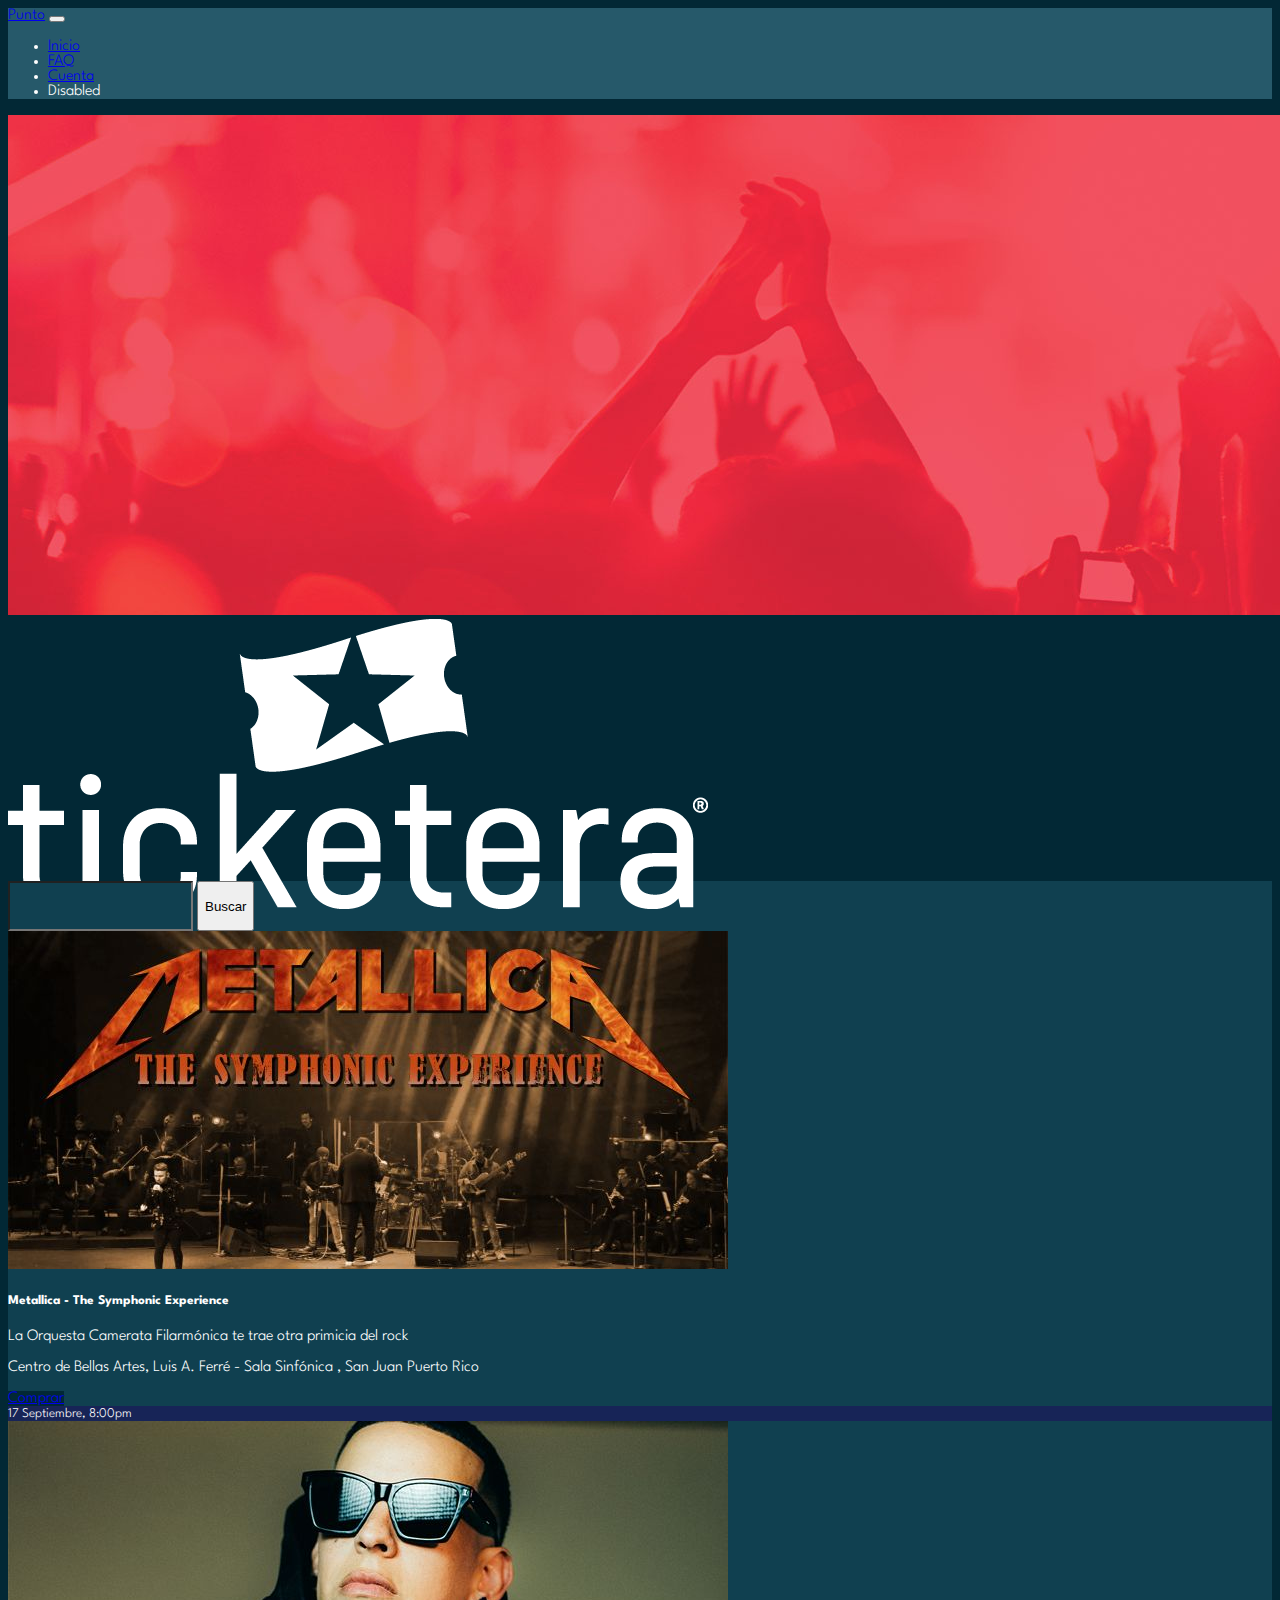
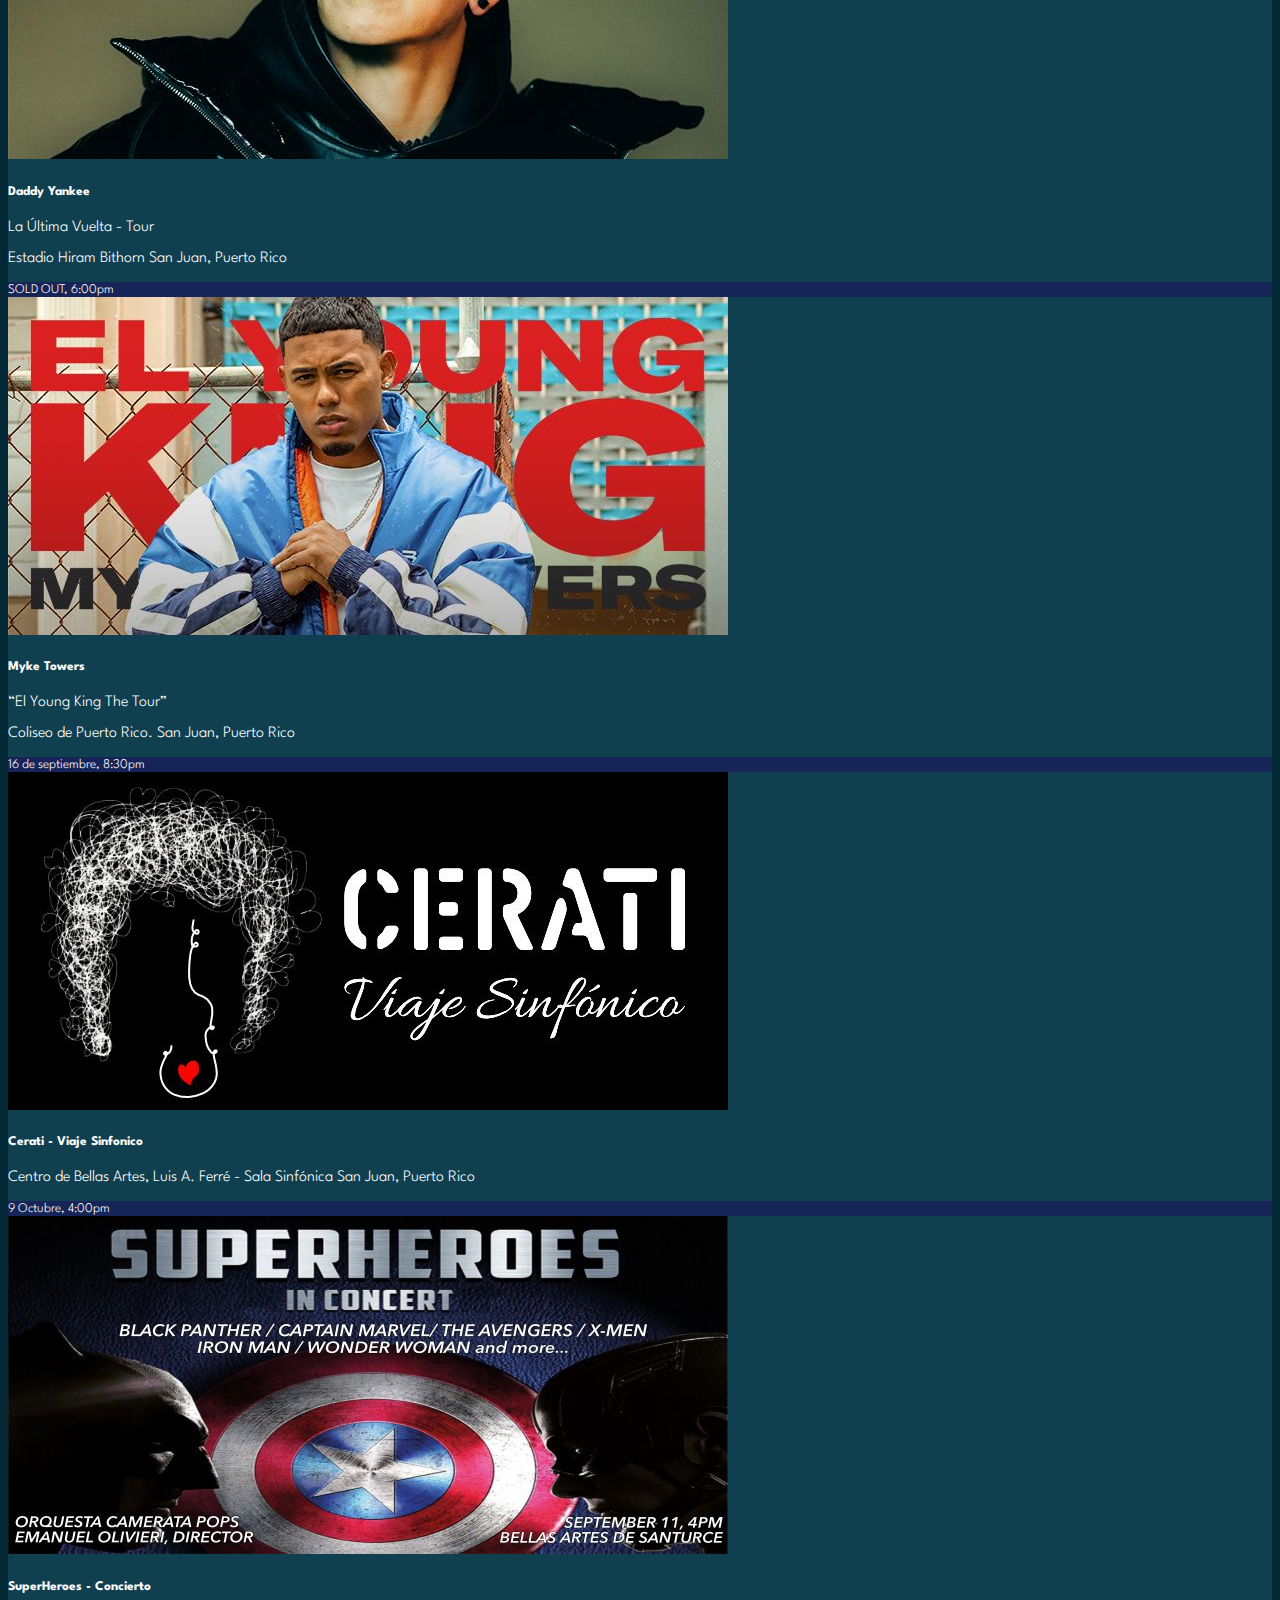
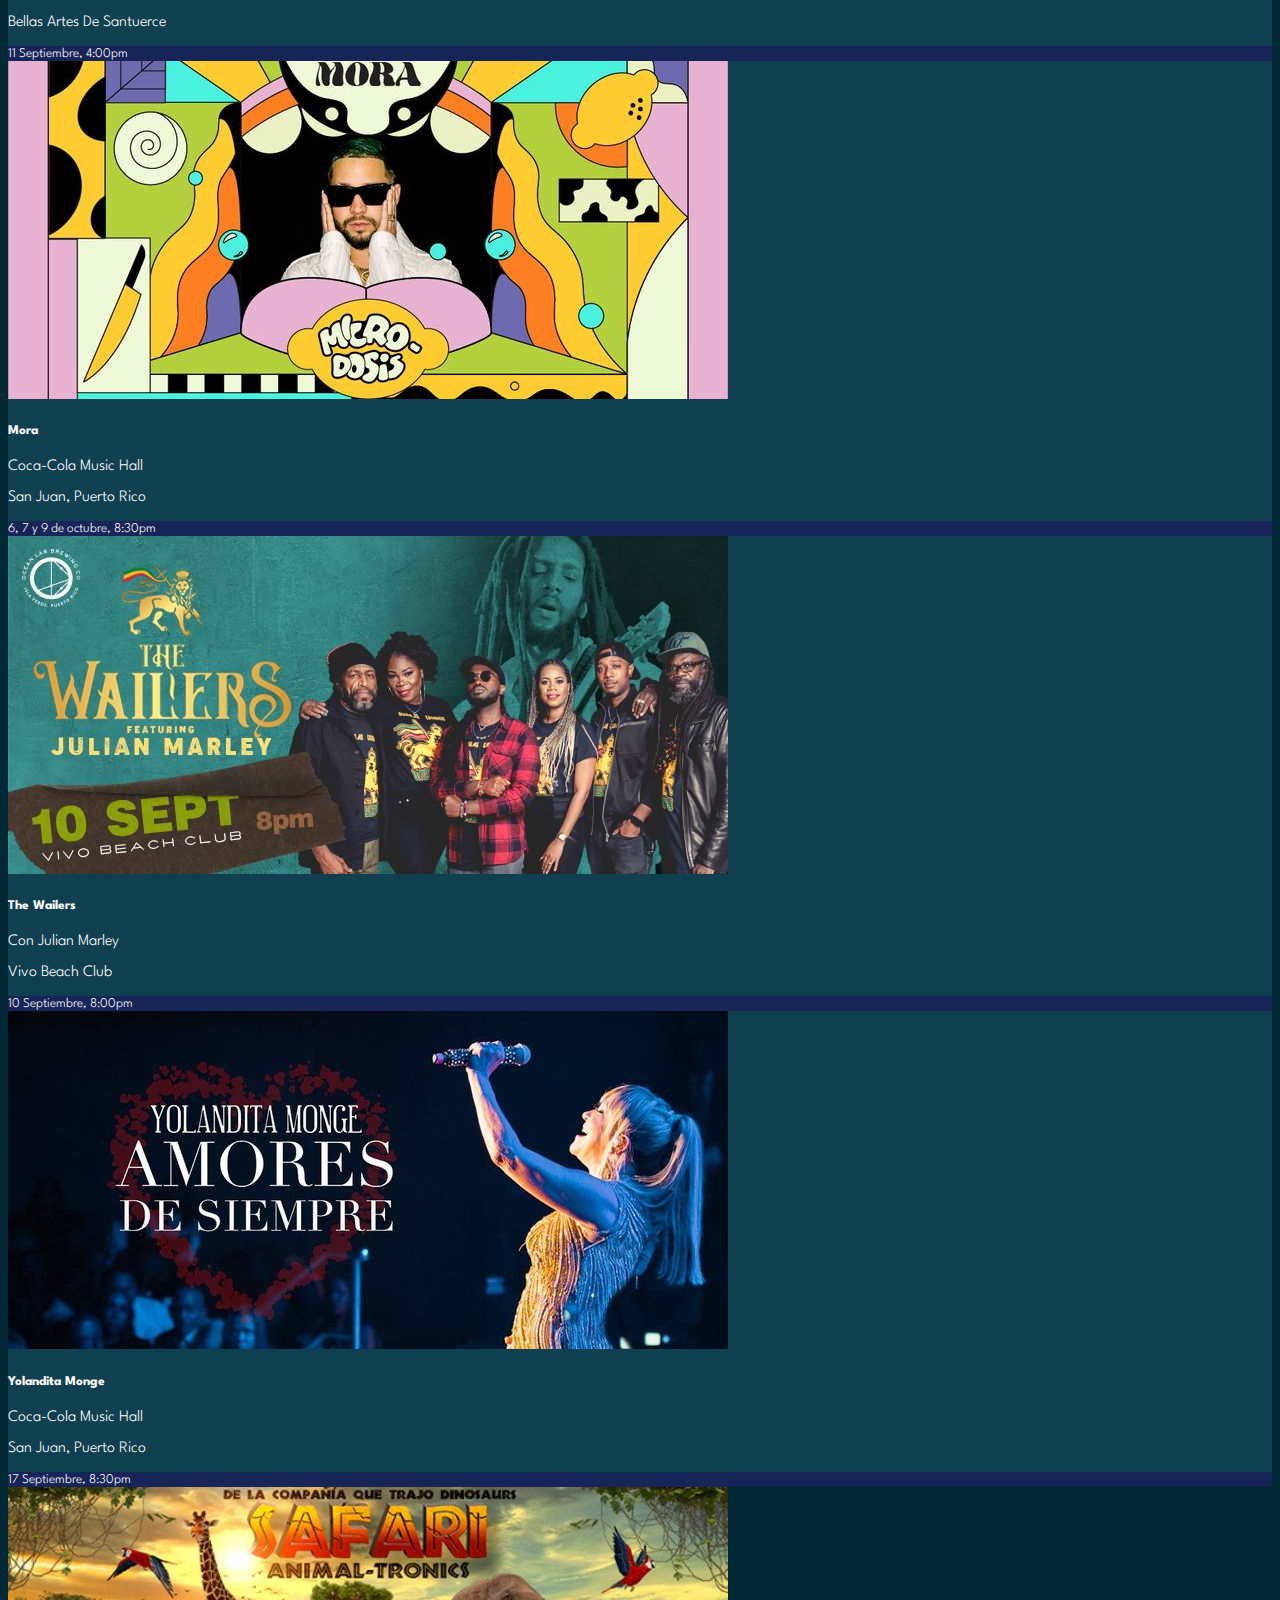
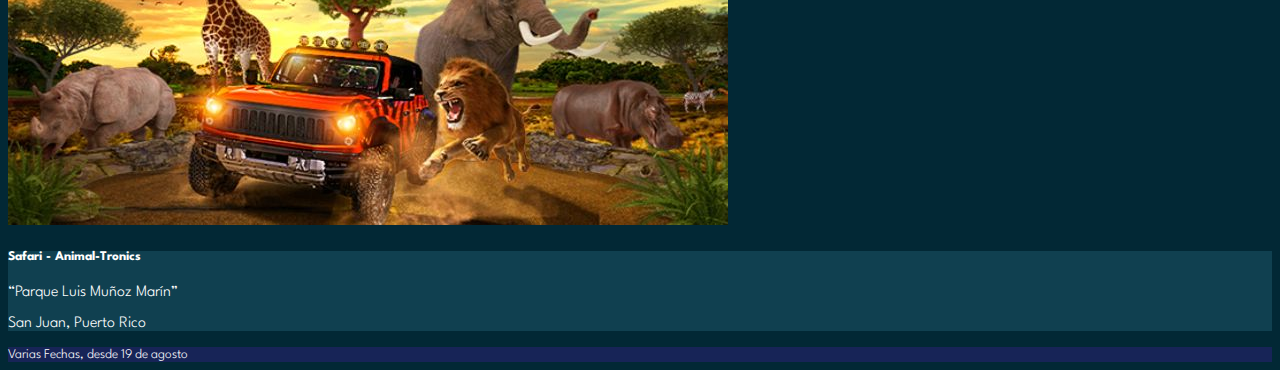
<file: index.html>
<!doctype html>
<html lang="en">
  <head>
    <meta charset="utf-8">
    <meta name="viewport" content="width=device-width, initial-scale=1">
    <title>Inicio</title>
    <link href="https://cdn.jsdelivr.net/npm/bootstrap@5.2.1/dist/css/bootstrap.min.css" rel="stylesheet" integrity="sha384-iYQeCzEYFbKjA/T2uDLTpkwGzCiq6soy8tYaI1GyVh/UjpbCx/TYkiZhlZB6+fzT" crossorigin="anonymous">
    <link rel="stylesheet" href="./css/styles.css">
    <link rel="preconnect" href="https://fonts.googleapis.com">
    <link rel="preconnect" href="https://fonts.gstatic.com" crossorigin>
    <link href="https://fonts.googleapis.com/css2?family=League+Spartan:wght@600&display=swap" rel="stylesheet">
</head>
  <body class="bg-dark">
    <nav class="navbar sticky-top navbar-expand-lg bg-main">
        <div class="container-fluid">
          <a class="navbar-brand" href="#">Punto</a>
          <button class="navbar-toggler" type="button" data-bs-toggle="collapse" data-bs-target="#navbarNav" aria-controls="navbarNav" aria-expanded="false" aria-label="Toggle navigation">
            <span class="navbar-toggler-icon"></span>
          </button>
          <div class="collapse navbar-collapse" id="navbarNav">
            <ul class="navbar-nav">
              <li class="nav-item">
                <a class="nav-link active" aria-current="page" href="#">Inicio</a>
              </li>
              <li class="nav-item">
                <a class="nav-link" href="#">FAQ</a>
              </li>
              <li class="nav-item">
                <a class="nav-link" href="acc.html">Cuenta</a>
              </li>
              <li class="nav-item">
                <a class="nav-link disabled">Disabled</a>
              </li>
            </ul>
          </div>
        </div>
      </nav>

      
        <div class="carousel-inner">
          <div class="carousel-item active">
              <img class="w-auto" src="img/bgclient-op.jpg">
            <div class="carousel-caption">
              <div class="row-cols-2 mb-5">
                <img class="img-fluid" src="./img/logo-large-op.png" >
              </div>
            </div>
          </div>
        </div>     

          <div class="container">
            <section>
               <div>
                   <nav class="navbar bg-oscuro-mid navbar-toggler m-5 mt-n1">
                       <div class="container-fluid d-flex justify-content-around ">
                         <form class="d-flex w-100" role="search">
                           <input class="form-control me-3 bg-oscuro-mid border-0 mt-auto mb-auto" type="search" placeholder="" aria-label="Search">
                           <button class="btn btn-outline-light flex-grow-1 m-1" type="submit">Buscar</button>
                         </form>
                       </div>
                     </nav> 
               </div>
            </section>
          </div>
      
      


     <section class="p-5 px-lg-5 pb-lg-3">
     <div class="p-4 mb-auto">
        <div class="row row-cols-1 row-cols-md-3 g-4">
            <div class="col">
              <div class="card h-100 border-0 shadow mb-5 bg-oscuro-mid rounded">
                <img src="/img/6250902f6c30d5300941b520_1649446972148.jpg" class="card-img-top" alt="...">
                <div class="card-body bg-oscuro-mid">
                  <h5 class="card-title">Metallica -  The Symphonic Experience</h5>
                  <p class="card-text">La Orquesta Camerata Filarmónica te trae otra primicia del rock</p>
                  <p class="card-text">Centro de Bellas Artes, Luis A. Ferré - Sala Sinfónica , San Juan Puerto Rico</p>
                  <a href="met.html" class="btn btn-primary btn-outline-light bg-dark m-2 pt-3">Comprar</a>
                </div>
                <div class="card-footer bg-or">
                  <small class="text-muted">17 Septiembre, 8:00pm</small>
                </div>
              </div>
            </div>
            <div class="col">
              <div class="card h-100 border-0 shadow mb-5 bg-oscuro-mid rounded">
                <img src="/img/626aa25c4d0e45b16c38a710_1652468657885.jfif" class="card-img-top" alt="...">
                <div class="card-body bg-oscuro-mid">
                  <h5 class="card-title">Daddy Yankee</h5>
                  <p class="card-text">La Última Vuelta - Tour</p>
                  <p class="card-text">Estadio Hiram Bithorn
                    San Juan, Puerto Rico</p>
                </div>
                <div class="card-footer bg-or">
                  <small class="text-muted">SOLD OUT, 6:00pm</small>
                </div>
              </div>
            </div>
            <div class="col">
              <div class="card h-100 border-0 shadow mb-5 bg-oscuro-mid rounded">
                <img src="/img/6111ad814b2d9800048c1205_1659374345416.jfif" class="card-img-top" alt="...">
                <div class="card-body bg-oscuro-mid">
                  <h5 class="card-title">Myke Towers</h5>
                  <p class="card-text">“El Young King The Tour”</p>
                  <p class="card-text">Coliseo de Puerto Rico. San Juan, Puerto Rico</p>
                </div>
                <div class="card-footer bg-or ">
                  <small class="text-muted">16 de septiembre, 8:30pm</small>
                </div>
              </div>
            </div>
          </div>
     </div>
    </section>
    <section class="p-5 px-lg-5 pb-lg-3">
        <div class="p-4 mb-auto">
           <div class="row row-cols-1 row-cols-md-3 g-4">
               <div class="col">
                 <div class="card h-100 border-0 shadow mb-5 bg-oscuro-mid rounded">
                   <img src="/img/628f977cac6ef766bdb6313e_1653612689354.jpg" class="card-img-top" alt="...">
                   <div class="card-body bg-oscuro-mid">
                     <h5 class="card-title">Cerati - Viaje Sinfonico</h5>
                     <p class="card-text">Centro de Bellas Artes, Luis A. Ferré - Sala Sinfónica
                      San Juan, Puerto Rico</p>
                   </div>
                   <div class="card-footer bg-or">
                     <small class="text-muted">9 Octubre, 4:00pm</small>
                   </div>
                 </div>
               </div>
               <div class="col">
                 <div class="card h-100 border-0 shadow mb-5 bg-oscuro-mid rounded">
                   <img src="/img/6170734e2107ea0004191337_1652103748411.jpg" class="card-img-top" alt="...">
                   <div class="card-body bg-oscuro-mid">
                     <h5 class="card-title">SuperHeroes - Concierto</h5>
                     <p class="card-text">Bellas Artes De Santuerce</p>
                   </div>
                   <div class="card-footer bg-or">
                     <small class="text-muted">11 Septiembre, 4:00pm</small>
                   </div>
                 </div>
               </div>
               <div class="col">
                 <div class="card h-100 border-0 shadow mb-5 bg-oscuro-mid rounded">
                   <img src="/img/62b36e20827e1e2c0264f8e2_1655926467494.jpg" class="card-img-top" alt="...">
                   <div class="card-body bg-oscuro-mid">
                     <h5 class="card-title">Mora</h5>
                     <p class="card-text">Coca-Cola Music Hall</p>
                     <p class="card-text">San Juan, Puerto Rico</p>
                   </div>
                   <div class="card-footer bg-or ">
                     <small class="text-muted">6, 7 y 9 de octubre, 8:30pm</small>
                   </div>
                 </div>
               </div>
             </div>
        </div>
       </section>
       <section class="p-5 px-lg-5 pb-lg-3">
        <div class="p-4 mb-auto">
           <div class="row row-cols-1 row-cols-md-3 g-4">
               <div class="col">
                 <div class="card h-100 border-0 shadow mb-5 bg-oscuro-mid rounded">
                   <img src="/img/6254775b5acca4d99859fa7e_1649703293531.jpg" class="card-img-top" alt="...">
                   <div class="card-body bg-oscuro-mid">
                     <h5 class="card-title">The Wailers</h5>
                     <p class="card-text">Con Julian Marley</p>
                     <p class="card-text">Vivo Beach Club</p>
                   </div>
                   <div class="card-footer bg-or">
                     <small class="text-muted">10 Septiembre, 8:00pm</small>
                   </div>
                 </div>
               </div>
               <div class="col">
                 <div class="card h-100 border-0 shadow mb-5 bg-oscuro-mid rounded">
                   <img src="/img/62a108f40988e6d37db06fee_1655146203523.jpg" class="card-img-top" alt="...">
                   <div class="card-body bg-oscuro-mid">
                     <h5 class="card-title">Yolandita Monge</h5>
                     <p class="card-text">Coca-Cola Music Hall
                      </p>
                      <p class="card-text">San Juan, Puerto Rico</p>
                   </div>
                   <div class="card-footer bg-or">
                     <small class="text-muted">17 Septiembre, 8:30pm</small>
                   </div>
                 </div>
               </div>
               <div class="col">
                 <div class="card h-100 border-0">
                   <img src="/img/62cf0d00fa90fb4dc6846124_1657736976900.jpg" class="card-img-top" alt="...">
                   <div class="card-body bg-oscuro-mid">
                     <h5 class="card-title">Safari - Animal-Tronics</h5>
                     <p class="card-text">“Parque Luis Muñoz Marín”</p>
                     <p class="card-text">San Juan, Puerto Rico</p>
                   </div>
                   <div class="card-footer bg-or ">
                     <small class="text-muted">Varias Fechas, desde 19 de agosto</small>
                   </div>
                 </div>
               </div>
             </div>
        </div>
       </section>     
    </div>

    <script src="https://cdn.jsdelivr.net/npm/bootstrap@5.2.1/dist/js/bootstrap.bundle.min.js" integrity="sha384-u1OknCvxWvY5kfmNBILK2hRnQC3Pr17a+RTT6rIHI7NnikvbZlHgTPOOmMi466C8" crossorigin="anonymous"></script>
    <script src="https://cdn.jsdelivr.net/npm/@popperjs/core@2.11.6/dist/umd/popper.min.js" integrity="sha384-oBqDVmMz9ATKxIep9tiCxS/Z9fNfEXiDAYTujMAeBAsjFuCZSmKbSSUnQlmh/jp3" crossorigin="anonymous"></script>
    <script src="https://cdn.jsdelivr.net/npm/bootstrap@5.2.1/dist/js/bootstrap.min.js" integrity="sha384-7VPbUDkoPSGFnVtYi0QogXtr74QeVeeIs99Qfg5YCF+TidwNdjvaKZX19NZ/e6oz" crossorigin="anonymous"></script>
</body>
</html>
</file>
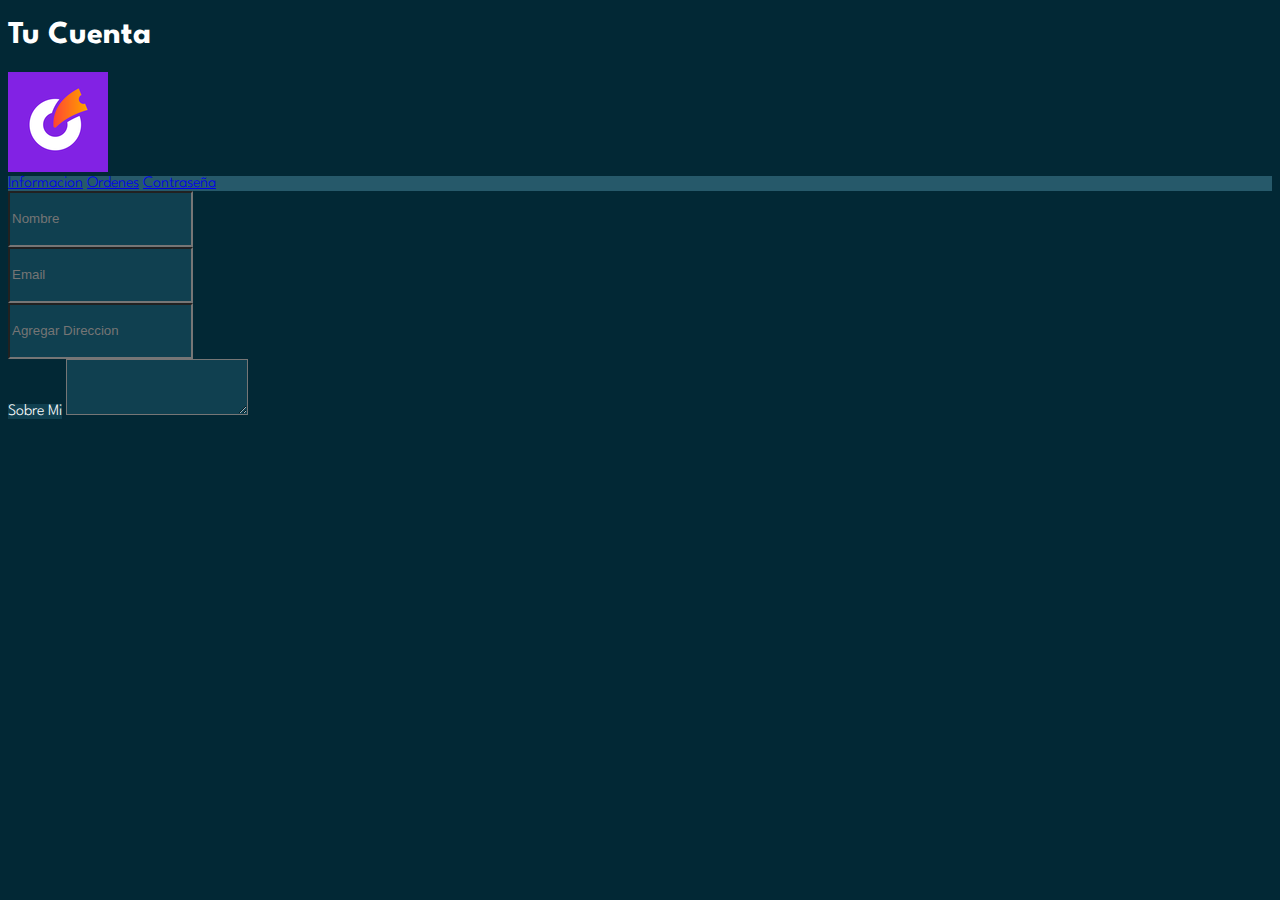
<file: acc.html>
<!doctype html>
<html lang="en">
  <head>
    <meta charset="utf-8">
    <meta name="viewport" content="width=device-width, initial-scale=1">
    <title>Mi cuenta</title>
    <link href="https://cdn.jsdelivr.net/npm/bootstrap@5.2.1/dist/css/bootstrap.min.css" rel="stylesheet" integrity="sha384-iYQeCzEYFbKjA/T2uDLTpkwGzCiq6soy8tYaI1GyVh/UjpbCx/TYkiZhlZB6+fzT" crossorigin="anonymous">
    <link rel="stylesheet" href="./css/styles.css">
    <link rel="preconnect" href="https://fonts.googleapis.com">
    <link rel="preconnect" href="https://fonts.gstatic.com" crossorigin>
    <link href="https://fonts.googleapis.com/css2?family=League+Spartan:wght@600&display=swap" rel="stylesheet">
</head>
  <body class="bg-dark">
    <div class="px-lg-5 py-lg-4 p-4 w-100 align-self-center">
        <h1 class="font-weight-bold d-inline-block mb-4 mt-4">
            Tu Cuenta</h1>
            <img src="./img/Logo.png" class="rounded float-end">

</div>
    
        
<div class="container text-center">
    <nav class="navbar navbar-expand navbar-expand-lg bg-main">
      <div class="container-fluid">
        <a class="navbar-brand offcanvas " href="acc.html">Informacion</a>
        <a class="navbar-brand offcanvas" href="compras.html">Ordenes</a>
        <a class="navbar-brand offcanvas" href="#">Contraseña</a>
      </div>
    </nav>
  </div>

                           
<section class="container mt-5">
    <div class="input-group mb-3">
        <input type="text" class="form-control bg-oscuro-mid border-0 mb-2" placeholder="Nombre" aria-label="Username" aria-describedby="basic-addon1">
      </div>
      
      <div class="input-group mb-3">
        <input type="text" class="form-control bg-oscuro-mid border-0 mb-2" placeholder="Email" aria-label="Recipient's username" aria-describedby="basic-addon2">
      </div>
      
      <div class="input-group mb-3">
        <input type="text" class="form-control bg-oscuro-mid border-0 mb-2" placeholder="Agregar Direccion" aria-label="Username">

      </div>
      
      <div class="input-group">
        <span class="input-group-text form-control bg-oscuro-mid border-0 mb-2">Sobre Mi</span>
        <textarea class="form-control bg-oscuro-mid border-0 mb-2" aria-label="With textarea"></textarea>
      </div>
</section>
    

    <script src="https://cdn.jsdelivr.net/npm/bootstrap@5.2.1/dist/js/bootstrap.bundle.min.js" integrity="sha384-u1OknCvxWvY5kfmNBILK2hRnQC3Pr17a+RTT6rIHI7NnikvbZlHgTPOOmMi466C8" crossorigin="anonymous"></script>
    <script src="https://cdn.jsdelivr.net/npm/@popperjs/core@2.11.6/dist/umd/popper.min.js" integrity="sha384-oBqDVmMz9ATKxIep9tiCxS/Z9fNfEXiDAYTujMAeBAsjFuCZSmKbSSUnQlmh/jp3" crossorigin="anonymous"></script>
    <script src="https://cdn.jsdelivr.net/npm/bootstrap@5.2.1/dist/js/bootstrap.min.js" integrity="sha384-7VPbUDkoPSGFnVtYi0QogXtr74QeVeeIs99Qfg5YCF+TidwNdjvaKZX19NZ/e6oz" crossorigin="anonymous"></script>
</body>
</html>
</file>
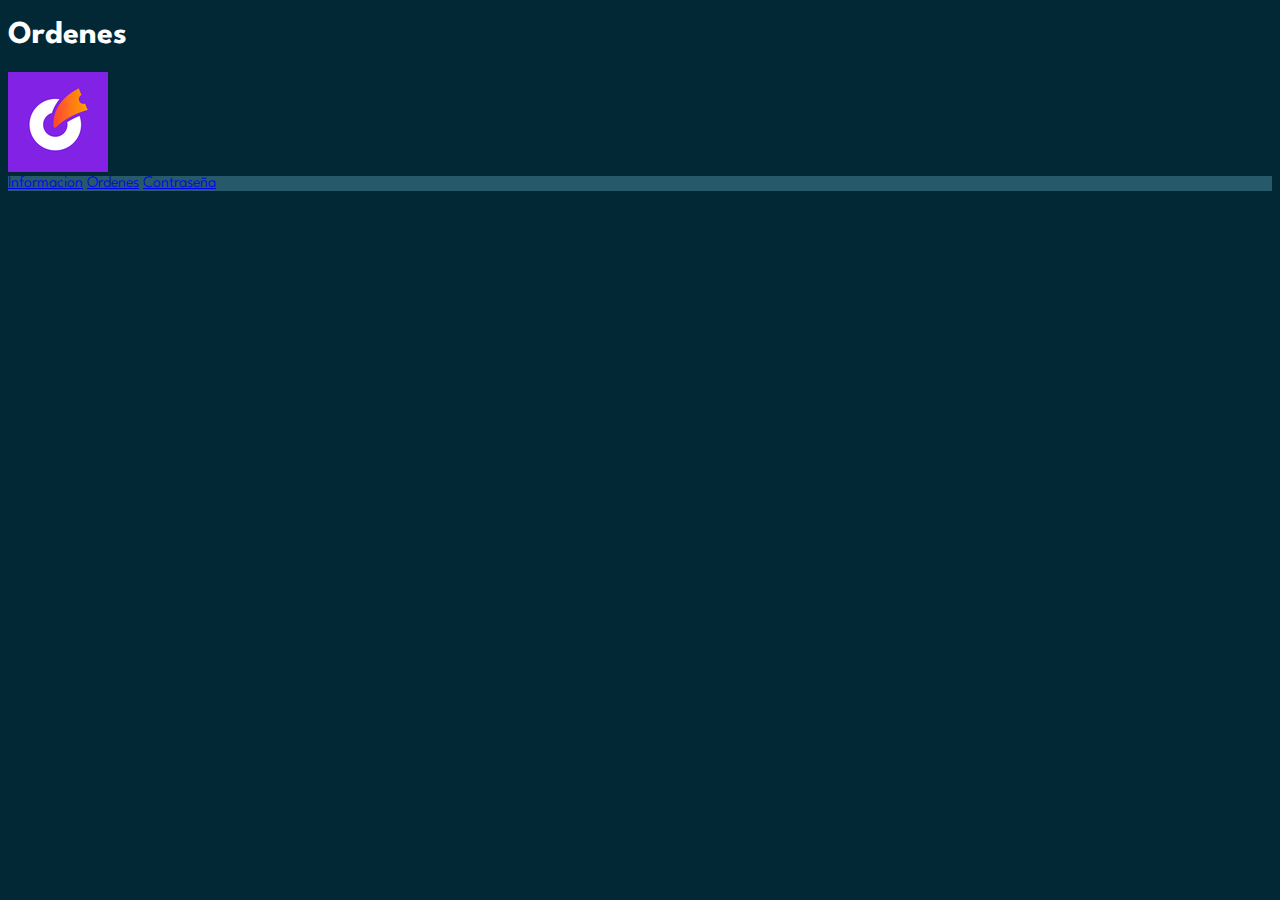
<file: compras.html>
<!doctype html>
<html lang="en">
  <head>
    <meta charset="utf-8">
    <meta name="viewport" content="width=device-width, initial-scale=1">
    <title>Mi cuenta</title>
    <link href="https://cdn.jsdelivr.net/npm/bootstrap@5.2.1/dist/css/bootstrap.min.css" rel="stylesheet" integrity="sha384-iYQeCzEYFbKjA/T2uDLTpkwGzCiq6soy8tYaI1GyVh/UjpbCx/TYkiZhlZB6+fzT" crossorigin="anonymous">
    <link rel="stylesheet" href="./css/styles.css">
    <link rel="preconnect" href="https://fonts.googleapis.com">
    <link rel="preconnect" href="https://fonts.gstatic.com" crossorigin>
    <link href="https://fonts.googleapis.com/css2?family=League+Spartan:wght@600&display=swap" rel="stylesheet">
</head>
  <body class="bg-dark">
    <div class="px-lg-5 py-lg-4 p-4 w-100 align-self-center">
        <h1 class="font-weight-bold d-inline-block mb-4 mt-4">
            Ordenes</h1>
            <img src="./img/Logo.png" class="rounded float-end">

</div>
    
        
<div class="container text-center">
    <nav class="navbar navbar-expand navbar-expand-lg bg-main">
      <div class="container-fluid">
        <a class="navbar-brand offcanvas " href="acc.html">Informacion</a>
        <a class="navbar-brand offcanvas" href="compras.html">Ordenes</a>
        <a class="navbar-brand offcanvas" href="#">Contraseña</a>
      </div>
    </nav>
  </div>


    <script src="https://cdn.jsdelivr.net/npm/bootstrap@5.2.1/dist/js/bootstrap.bundle.min.js" integrity="sha384-u1OknCvxWvY5kfmNBILK2hRnQC3Pr17a+RTT6rIHI7NnikvbZlHgTPOOmMi466C8" crossorigin="anonymous"></script>
    <script src="https://cdn.jsdelivr.net/npm/@popperjs/core@2.11.6/dist/umd/popper.min.js" integrity="sha384-oBqDVmMz9ATKxIep9tiCxS/Z9fNfEXiDAYTujMAeBAsjFuCZSmKbSSUnQlmh/jp3" crossorigin="anonymous"></script>
    <script src="https://cdn.jsdelivr.net/npm/bootstrap@5.2.1/dist/js/bootstrap.min.js" integrity="sha384-7VPbUDkoPSGFnVtYi0QogXtr74QeVeeIs99Qfg5YCF+TidwNdjvaKZX19NZ/e6oz" crossorigin="anonymous"></script>
</body>
</html>
</file>
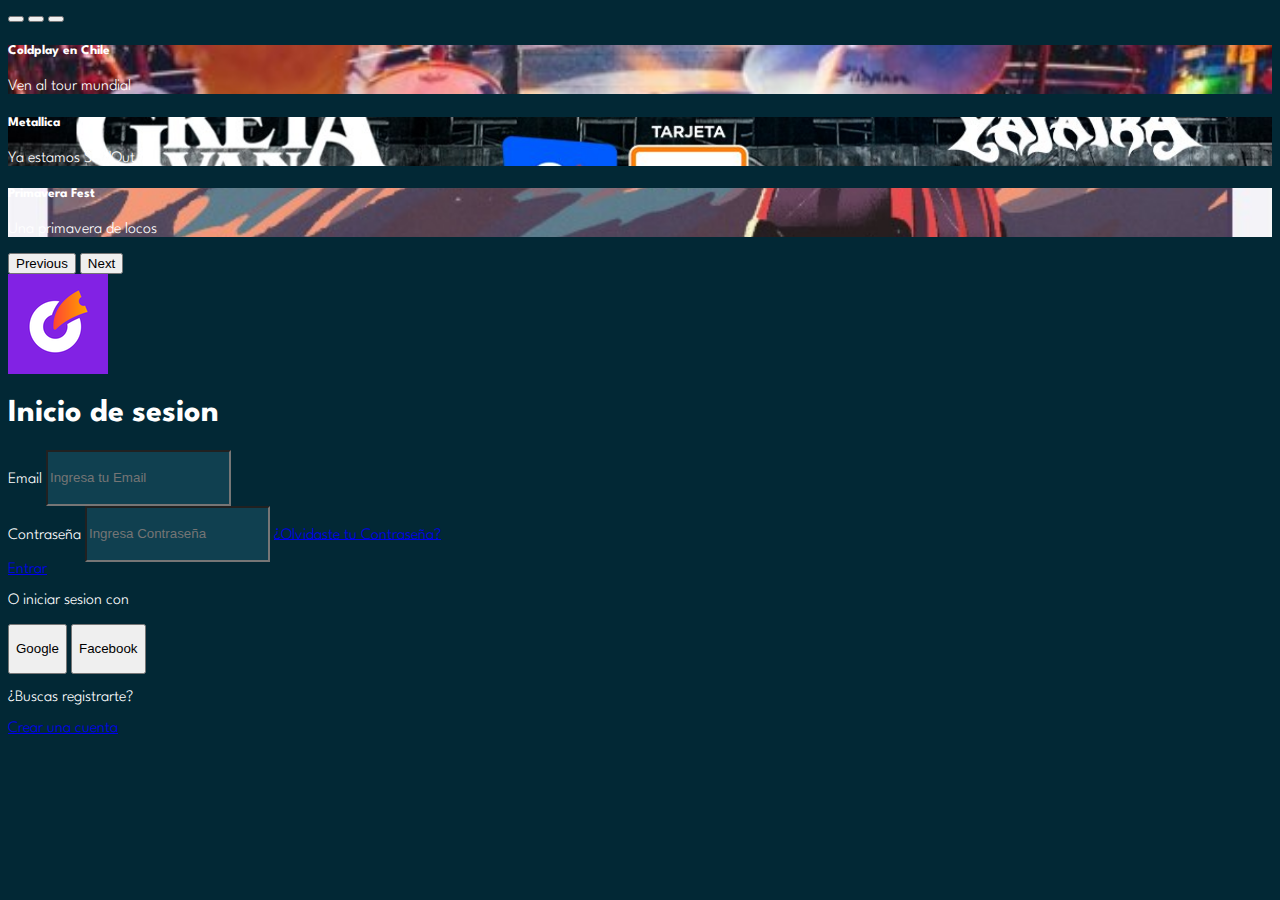
<file: login.html>
<!doctype html>
<html lang="en">
  <head>
    <meta charset="utf-8">
    <meta name="viewport" content="width=device-width, initial-scale=1">
    <title>Inicio de sesion</title>
    <link href="https://cdn.jsdelivr.net/npm/bootstrap@5.2.1/dist/css/bootstrap.min.css" rel="stylesheet" integrity="sha384-iYQeCzEYFbKjA/T2uDLTpkwGzCiq6soy8tYaI1GyVh/UjpbCx/TYkiZhlZB6+fzT" crossorigin="anonymous">
    <link rel="stylesheet" href="./css/styles.css">
    <link rel="preconnect" href="https://fonts.googleapis.com">
    <link rel="preconnect" href="https://fonts.gstatic.com" crossorigin>
    <link href="https://fonts.googleapis.com/css2?family=League+Spartan:wght@600&display=swap" rel="stylesheet">
</head>
  <body class="bg-dark">
    <section>
        <div class="row g-0">
            <div class="col-lg-7 d-none d-lg-block">
                <div id="carouselExampleCaptions" class="carousel slide" data-bs-ride="false">
                    <div class="carousel-indicators">
                      <button type="button" data-bs-target="#carouselExampleCaptions" data-bs-slide-to="0" class="active" aria-current="true" aria-label="Slide 1"></button>
                      <button type="button" data-bs-target="#carouselExampleCaptions" data-bs-slide-to="1" aria-label="Slide 2"></button>
                      <button type="button" data-bs-target="#carouselExampleCaptions" data-bs-slide-to="2" aria-label="Slide 3"></button>
                    </div>
                    <div class="carousel-inner">
                      <div class="carousel-item img-cold min-vh-100 active">
                        <div class="carousel-caption d-none d-md-block">
                          <h5>Coldplay en Chile</h5>
                          <p>Ven al tour mundial</p>
                        </div>
                      </div>
                      <div class="carousel-item img-metalica min-vh-100">
                        <div class="carousel-caption d-none d-md-block">
                          <h5>Metallica</h5>
                          <p>Ya estamos SoldOut</p>
                        </div>
                      </div>
                      <div class="carousel-item img-primavera min-vh-100">
                        <div class="carousel-caption d-none d-md-block">
                          <h5>Primavera Fest</h5>
                          <p>Una primavera de locos</p>
                        </div>
                      </div>
                    </div>
                    <button class="carousel-control-prev" type="button" data-bs-target="#carouselExampleCaptions" data-bs-slide="prev">
                      <span class="carousel-control-prev-icon" aria-hidden="true"></span>
                      <span class="visually-hidden">Previous</span>
                    </button>
                    <button class="carousel-control-next" type="button" data-bs-target="#carouselExampleCaptions" data-bs-slide="next">
                      <span class="carousel-control-next-icon" aria-hidden="true"></span>
                      <span class="visually-hidden">Next</span>
                    </button>
                  </div>
            </div>
            
            <div class="col-lg-5">
                <div class="px-lg-5 pt-lg-4 pb-lg-3 p-4 w-100 mb-auto">
                    <img src="./img/Logo.png" class="img-fluid">
                </div>

             <div class="px-lg-5 py-lg-4 p-4 w-100 align-self-center">
                <h1 class="font-weight-bold mb-4">
                    Inicio de sesion</h1>

                <form class="mb-5">
                    <div class="mb-4">
                      <label for="exampleInputEmail1" class="form-label font-weight-bold">Email</label>
                      <input type="email" class="form-control bg-oscuro-mid border-0" placeholder="Ingresa tu Email" id="exampleInputEmail1" aria-describedby="emailHelp">
                    </div>
                    <div class="mb-4">
                      <label for="exampleInputPassword1" class="form-label font-weight-bold">Contraseña</label>
                      <input type="password" class="form-control bg-oscuro-mid border-0 mb-2" placeholder="Ingresa Contraseña" id="exampleInputPassword1">
                      <a href="##" id="emailHelp" class="form-text text-muted text-decoration-none">¿Olvidaste tu Contraseña?</a>
                    </div>
                    <a class="btn btn-primary w-100 pt-3" href="index.html">Entrar</a>
                  </form>
                  <p class="font-weight-bold text-center text-muted">O iniciar sesion con</p>

                  <div class="d-flex justify-content-around">
                    <button type="button" class="btn btn-outline-light flex-grow-1 m-2">Google</button>
                    <button type="button" class="btn btn-outline-light flex-grow-1 m-2">Facebook</button>
                  </div>

             </div>
             <div class="text-center px-lg-5 pt-lg-3 pb-lg-4 p-4 mt-auto w-100">
                <p class="d-inline-block mb-0">¿Buscas registrarte?</p> 
                <a class="text-light font-weight-bold text-decoration-none" href="register.html">Crear una cuenta</a>
            </div>
            </div>

            
        </div>

        
    </section>




    <script src="https://cdn.jsdelivr.net/npm/bootstrap@5.2.1/dist/js/bootstrap.bundle.min.js" integrity="sha384-u1OknCvxWvY5kfmNBILK2hRnQC3Pr17a+RTT6rIHI7NnikvbZlHgTPOOmMi466C8" crossorigin="anonymous"></script>
    <script src="https://cdn.jsdelivr.net/npm/@popperjs/core@2.11.6/dist/umd/popper.min.js" integrity="sha384-oBqDVmMz9ATKxIep9tiCxS/Z9fNfEXiDAYTujMAeBAsjFuCZSmKbSSUnQlmh/jp3" crossorigin="anonymous"></script>
    <script src="https://cdn.jsdelivr.net/npm/bootstrap@5.2.1/dist/js/bootstrap.min.js" integrity="sha384-7VPbUDkoPSGFnVtYi0QogXtr74QeVeeIs99Qfg5YCF+TidwNdjvaKZX19NZ/e6oz" crossorigin="anonymous"></script>
</body>
</html>
</file>
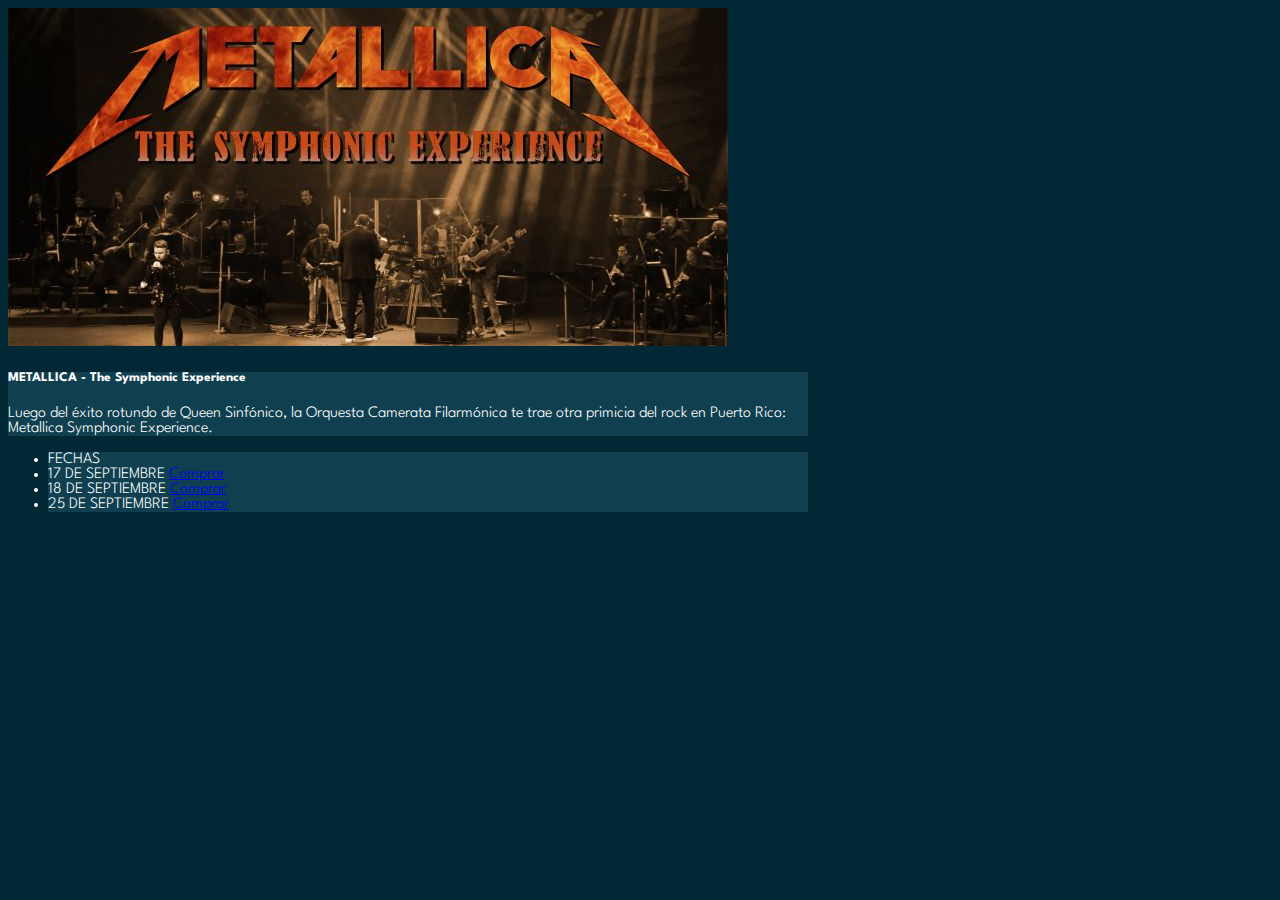
<file: met.html>
<!doctype html>
<html lang="en">
  <head>
    <meta charset="utf-8">
    <meta name="viewport" content="width=device-width, initial-scale=1">
    <title>Inicio</title>
    <link href="https://cdn.jsdelivr.net/npm/bootstrap@5.2.1/dist/css/bootstrap.min.css" rel="stylesheet" integrity="sha384-iYQeCzEYFbKjA/T2uDLTpkwGzCiq6soy8tYaI1GyVh/UjpbCx/TYkiZhlZB6+fzT" crossorigin="anonymous">
    <link rel="stylesheet" href="./css/styles.css">
    <link rel="preconnect" href="https://fonts.googleapis.com">
    <link rel="preconnect" href="https://fonts.gstatic.com" crossorigin>
    <link href="https://fonts.googleapis.com/css2?family=League+Spartan:wght@600&display=swap" rel="stylesheet">
</head>
  <body class="bg-dark">
    <section>
        <div class="card border-0 container-fluid p-0 mt-3" style="width: 50rem;">
            <img src="/img/6250902f6c30d5300941b520_1649446972148.jpg" class="card-img-top" alt="...">
            <div class="card-body bg-oscuro-mid">
              <h5 class="card-title">METALLICA - The Symphonic Experience</h5>
              <p class="card-text">Luego del éxito rotundo de Queen Sinfónico, la Orquesta Camerata Filarmónica te trae otra primicia del rock en Puerto Rico: Metallica Symphonic Experience.</p>
            </div>
            <ul class="list-group list-group-flush">
                <li class="list-group-item bg-oscuro-mid text-light ">FECHAS</li>
              <li class="list-group-item bg-oscuro-mid ">17 DE SEPTIEMBRE              <a href="#" class="card-link text-light font-weight-bold text-decoration-none position-absolute top-0 end-0 pt-2 px-lg-2">Comprar</a>
              </li>
              <li class="list-group-item bg-oscuro-mid">18 DE SEPTIEMBRE              <a href="#" class="card-link text-light font-weight-bold text-decoration-none position-absolute top-0 end-0 pt-2 px-lg-2">Comprar</a>
              </li>
              <li class="list-group-item bg-oscuro-mid">25 DE SEPTIEMBRE              <a href="#" class="card-link text-light font-weight-bold text-decoration-none position-absolute top-0 end-0 pt-2 px-lg-2">Comprar</a>
              </li>
            </ul>
          </div>
            

             

                
               
            
        </div>
</div>
        
    </section>


    <script src="https://cdn.jsdelivr.net/npm/bootstrap@5.2.1/dist/js/bootstrap.bundle.min.js" integrity="sha384-u1OknCvxWvY5kfmNBILK2hRnQC3Pr17a+RTT6rIHI7NnikvbZlHgTPOOmMi466C8" crossorigin="anonymous"></script>
    <script src="https://cdn.jsdelivr.net/npm/@popperjs/core@2.11.6/dist/umd/popper.min.js" integrity="sha384-oBqDVmMz9ATKxIep9tiCxS/Z9fNfEXiDAYTujMAeBAsjFuCZSmKbSSUnQlmh/jp3" crossorigin="anonymous"></script>
    <script src="https://cdn.jsdelivr.net/npm/bootstrap@5.2.1/dist/js/bootstrap.min.js" integrity="sha384-7VPbUDkoPSGFnVtYi0QogXtr74QeVeeIs99Qfg5YCF+TidwNdjvaKZX19NZ/e6oz" crossorigin="anonymous"></script>
</body>
</html>
</file>
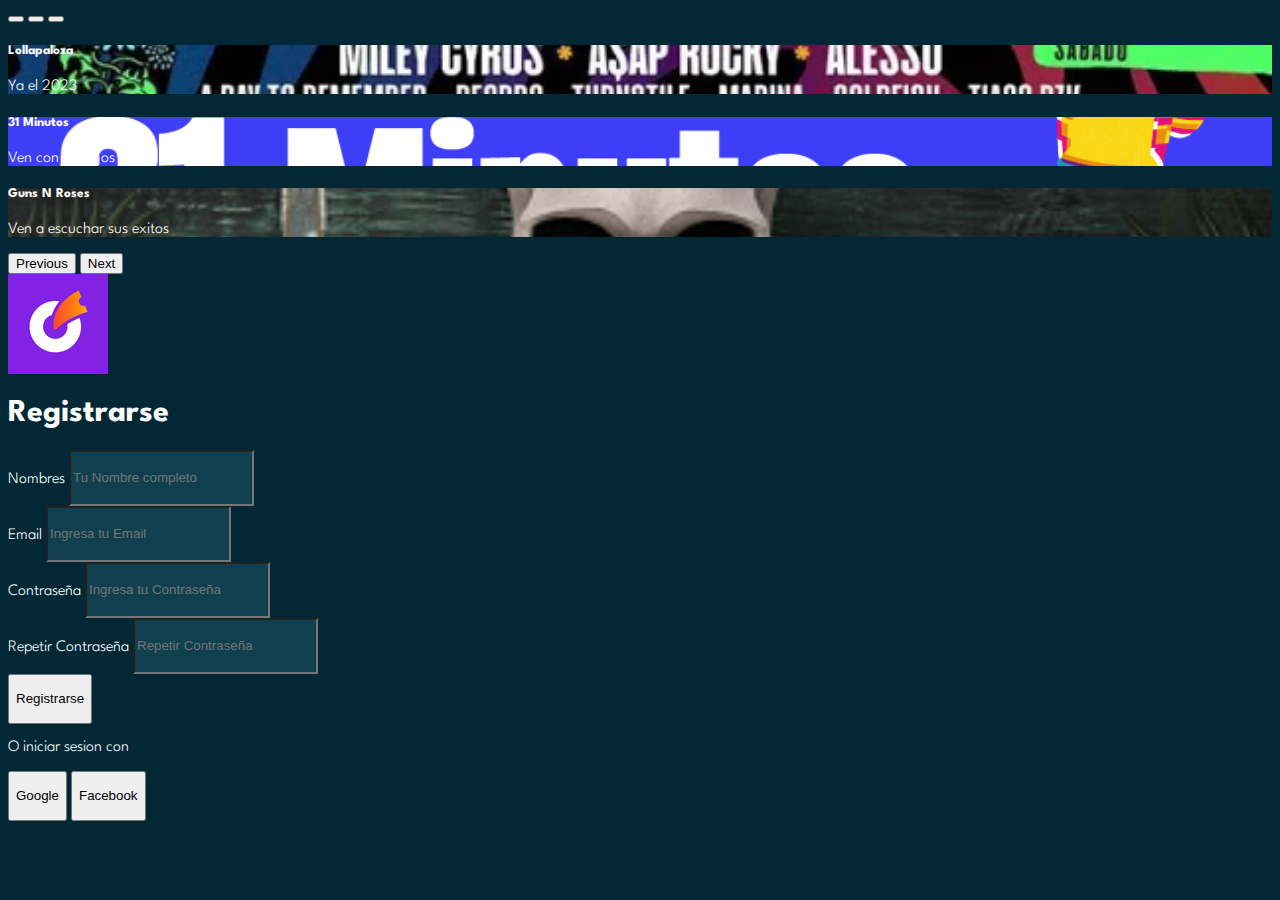
<file: register.html>
<!doctype html>
<html lang="en">
  <head>
    <meta charset="utf-8">
    <meta name="viewport" content="width=device-width, initial-scale=1">
    <title>Registrarse</title>
    <link href="https://cdn.jsdelivr.net/npm/bootstrap@5.2.1/dist/css/bootstrap.min.css" rel="stylesheet" integrity="sha384-iYQeCzEYFbKjA/T2uDLTpkwGzCiq6soy8tYaI1GyVh/UjpbCx/TYkiZhlZB6+fzT" crossorigin="anonymous">
    <link rel="stylesheet" href="./css/styles.css">
    <link rel="preconnect" href="https://fonts.googleapis.com">
    <link rel="preconnect" href="https://fonts.gstatic.com" crossorigin>
    <link href="https://fonts.googleapis.com/css2?family=League+Spartan:wght@600&display=swap" rel="stylesheet">
</head>
  <body class="bg-dark">
    <section>
        <div class="row g-0">
            <div class="col-lg-7 d-none d-lg-block">
                <div id="carouselExampleCaptions" class="carousel slide" data-bs-ride="false">
                    <div class="carousel-indicators">
                      <button type="button" data-bs-target="#carouselExampleCaptions" data-bs-slide-to="0" class="active" aria-current="true" aria-label="Slide 1"></button>
                      <button type="button" data-bs-target="#carouselExampleCaptions" data-bs-slide-to="1" aria-label="Slide 2"></button>
                      <button type="button" data-bs-target="#carouselExampleCaptions" data-bs-slide-to="2" aria-label="Slide 3"></button>
                    </div>
                    <div class="carousel-inner">
                      <div class="carousel-item img-lol min-vh-100 active">
                        <div class="carousel-caption d-none d-md-block">
                          <h5>Lollapaloza</h5>
                          <p>Ya el 2023</p>
                        </div>
                      </div>
                      <div class="carousel-item img-min min-vh-100">
                        <div class="carousel-caption d-none d-md-block">
                          <h5>31 Minutos</h5>
                          <p>Ven con tus hijos</p>
                        </div>
                      </div>
                      <div class="carousel-item img-unn min-vh-100">
                        <div class="carousel-caption d-none d-md-block">
                          <h5>Guns N Roses</h5>
                          <p>Ven a escuchar sus exitos</p>
                        </div>
                      </div>
                    </div>
                    <button class="carousel-control-prev" type="button" data-bs-target="#carouselExampleCaptions" data-bs-slide="prev">
                      <span class="carousel-control-prev-icon" aria-hidden="true"></span>
                      <span class="visually-hidden">Previous</span>
                    </button>
                    <button class="carousel-control-next" type="button" data-bs-target="#carouselExampleCaptions" data-bs-slide="next">
                      <span class="carousel-control-next-icon" aria-hidden="true"></span>
                      <span class="visually-hidden">Next</span>
                    </button>
                  </div>
            </div>
            
            <div class="col-lg-5">
                <div class="px-lg-5 pt-lg-4 pb-lg-3 p-4 w-100 mb-auto">
                    <img src="./img/Logo.png" class="img-fluid">
                </div>

             <div class="px-lg-5 py-lg-4 p-4 w-100 align-self-center">
                <h1 class="font-weight-bold mb-4">
                    Registrarse</h1>

                    <form class="mb-5">

                        <div class="mb-4"> 
                            <label class="form-label" for="form3Example1c">Nombres</label>
                            <input type="text" class="form-control bg-oscuro-mid border-0 mb-2" placeholder="Tu Nombre completo" id="exampleInputPassword1">
                        </div>
      
                        <div class="mb-4">
                            <label class="form-label" for="form3Example3c">Email</label>
                            <input type="text" class="form-control bg-oscuro-mid border-0 mb-2" placeholder="Ingresa tu Email" id="exampleInputPassword1">
                        </div>
      
                        <div class="mb-4">
                            <label class="form-label" for="form3Example4c">Contraseña</label>
                            <input type="text" class="form-control bg-oscuro-mid border-0 mb-2" placeholder="Ingresa tu Contraseña" id="exampleInputPassword1">
                        </div>
      
                        <div class="mb-4">
                            <label class="form-label" for="form3Example4cd">Repetir Contraseña</label>
                            <input type="text" class="form-control bg-oscuro-mid border-0 mb-2" placeholder="Repetir Contraseña" id="exampleInputPassword1">
                        </div>
                        <button type="submit" class="btn btn-primary w-100">Registrarse</button>
                      </form>
                  <p class="font-weight-bold text-center text-muted">O iniciar sesion con</p>

                  <div class="d-flex justify-content-around">
                    <button type="button" class="btn btn-outline-light flex-grow-1 m-2">Google</button>
                    <button type="button" class="btn btn-outline-light flex-grow-1 m-2">Facebook</button>
                  </div>

             </div>
            </div>

            
        </div>

        
    </section>




    <script src="https://cdn.jsdelivr.net/npm/bootstrap@5.2.1/dist/js/bootstrap.bundle.min.js" integrity="sha384-u1OknCvxWvY5kfmNBILK2hRnQC3Pr17a+RTT6rIHI7NnikvbZlHgTPOOmMi466C8" crossorigin="anonymous"></script>
    <script src="https://cdn.jsdelivr.net/npm/@popperjs/core@2.11.6/dist/umd/popper.min.js" integrity="sha384-oBqDVmMz9ATKxIep9tiCxS/Z9fNfEXiDAYTujMAeBAsjFuCZSmKbSSUnQlmh/jp3" crossorigin="anonymous"></script>
    <script src="https://cdn.jsdelivr.net/npm/bootstrap@5.2.1/dist/js/bootstrap.min.js" integrity="sha384-7VPbUDkoPSGFnVtYi0QogXtr74QeVeeIs99Qfg5YCF+TidwNdjvaKZX19NZ/e6oz" crossorigin="anonymous"></script>
</body>
</html>
</file>
<file: css/styles.css>
:root {
    --oscuro : #022835;
    --mid : #104050;
    --main : #26596A;
    --celes : #457585;
    --claro : #6C929F;
    --blanco : #ffffff;
    --naranjo : #172457;
}

body {
    font-family: 'League Spartan', sans-serif;
    font-weight: 300;
    color: var(--blanco);
}
.bg-main{
    background-color: var(--main);
}
.bg-dark {
    background-color: var(--oscuro) !important;
}

.bg-oscuro-mid {
    background-color: var(--mid) !important;
}
.bg-claro {
    background-color: var(--claro);
}
.bg-or {
background-color: var(--naranjo);
}

.form-control, .btn {
    min-height: 3.125rem;
    line-height: initial;
}

.img-cold {
background-image: url(../img/coldplay-chile-2022.jpg);
background-size: cover;
background-position: center;
}
.img-metalica {
background-image: url(../img/metallica-chile-2022-sold-out.jpg);
background-size: cover;
background-position: center;
}
.img-primavera {
background-image: url(../img/primavera-sound-2022-afiche-Grande.jpg);
background-size: cover;
background-position: center;
}
.img-min {
background-image: url(../img/31Minutos-LollaEsCultura_Feed.png);
background-size: cover;
background-position: center;
}
.img-lol {
background-image: url(../img/Lineup-Horrarios-LollaCL-2022.jpeg);
background-size: cover;
background-position: center;
} 
.img-unn {
background-image: url(../img/unnamed_opt.jpg);
background-size: cover;
background-position: center;
}

.img-fondo {
    background-image: url(../img/bgclient-op.jpg);
    background-size: cover;
    background-position: center;
    }
.buscador{
margin-top: 1.25rem;
box-sizing: inherit;
}
.mt-n1 {
    margin-top: -2.00rem !important;
  }
  .text-red {
    
  }
</file>
